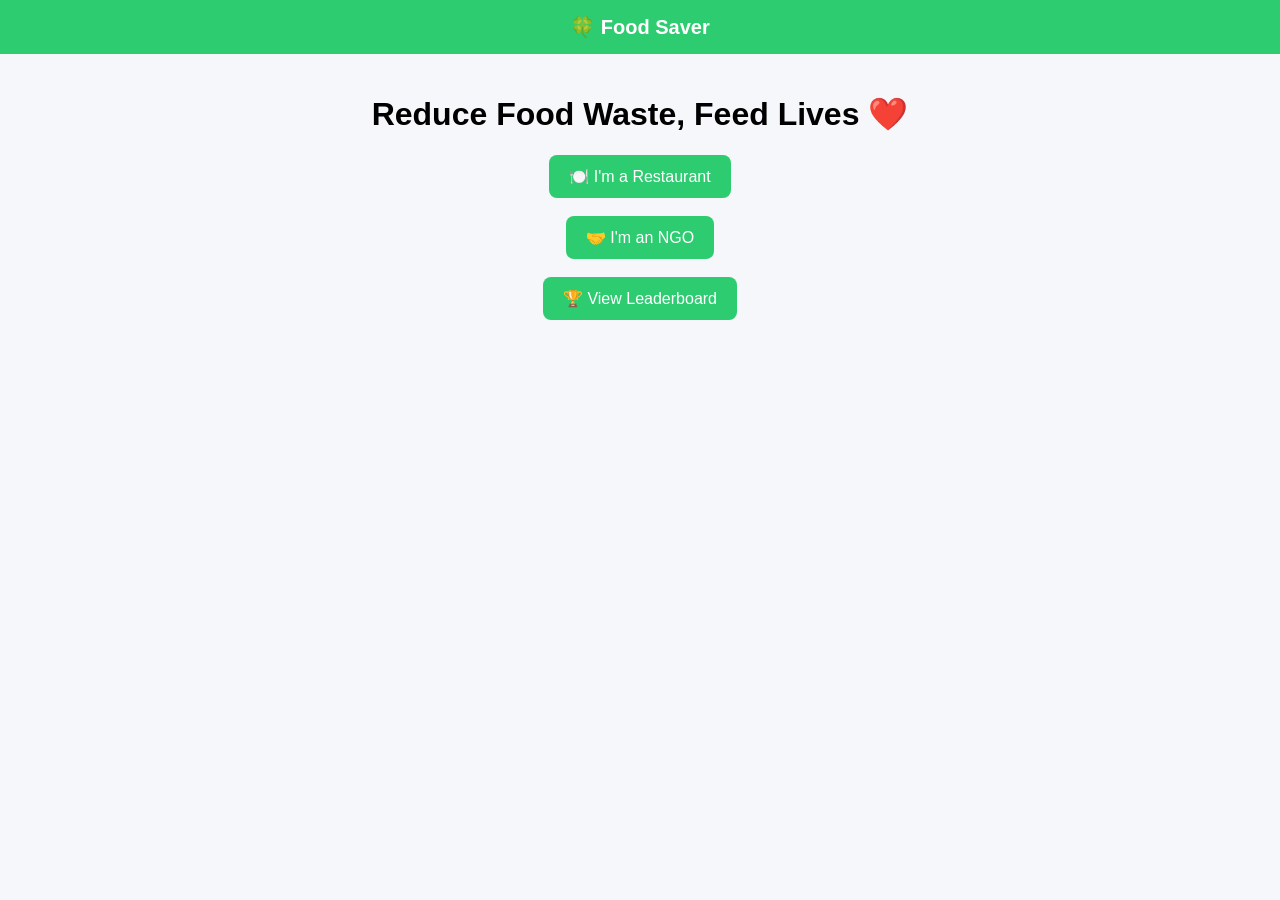
<file: templates/index.html>
<!DOCTYPE html>
<html>
<head>
    <title>Food Saver</title>
    <link rel="stylesheet" href="/static/style.css">
</head>
<body>

<div class="navbar">🍀 Food Saver</div>

<div class="container">
    <h1>Reduce Food Waste, Feed Lives ❤️</h1>

    <a href="/restaurant">
        <button>🍽️ I'm a Restaurant</button>
    </a>

    <br><br>

    <a href="/ngo">
        <button>🤝 I'm an NGO</button>
    </a>
    <br><br>
    <a href="/leaderboard">
    <button>🏆 View Leaderboard</button>
    </a>
</div>

</body>
</html>
</file>
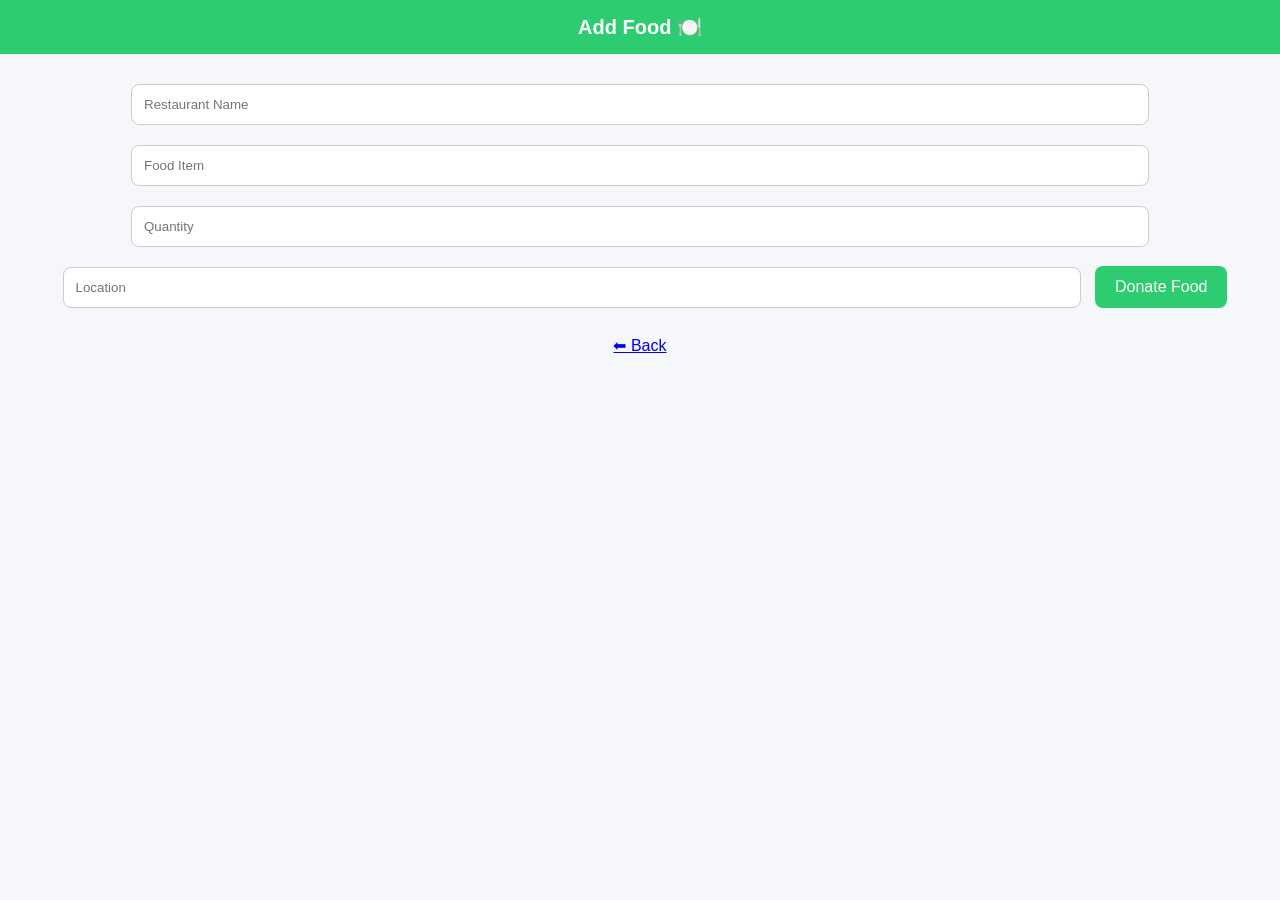
<file: templates/restaurant.html>
<!DOCTYPE html>
<html>
<head>
    <title>Restaurant</title>
    <link rel="stylesheet" href="/static/style.css">
</head>
<body>

<div class="navbar">Add Food 🍽️</div>

<div class="container">

<form action="/add_food" method="POST">
    <input type="text" name="restaurant" placeholder="Restaurant Name" required>
    <input type="text" name="food" placeholder="Food Item" required>
    <input type="number" name="quantity" placeholder="Quantity" required>
    <input type="text" name="location" placeholder="Location" required>

    <button type="submit">Donate Food</button>
</form>

<br>
<a href="/">⬅ Back</a>

</div>

</body>
</html>
</file>
<file: static/style.css>
body {
    font-family: 'Segoe UI', sans-serif;
    margin: 0;
    background: #f5f7fa;
}

/* Navbar */
.navbar {
    background: #2ecc71;
    color: white;
    padding: 15px;
    font-size: 20px;
    text-align: center;
    font-weight: bold;
}

/* Container */
.container {
    padding: 20px;
    text-align: center;
}

/* Buttons */
button {
    background: #2ecc71;
    color: white;
    border: none;
    padding: 12px 20px;
    border-radius: 8px;
    cursor: pointer;
    font-size: 16px;
}

button:hover {
    background: #27ae60;
}

/* Inputs */
input {
    padding: 12px;
    margin: 10px;
    width: 80%;
    border-radius: 8px;
    border: 1px solid #ccc;
}

/* Card UI */
.card {
    background: white;
    padding: 15px;
    margin: 15px auto;
    width: 80%;
    border-radius: 12px;
    box-shadow: 0 4px 10px rgba(0,0,0,0.1);
}

/* Badge */
.badge {
    display: inline-block;
    padding: 5px 10px;
    border-radius: 6px;
    background: gold;
    color: black;
    font-size: 12px;
}

/* for mobile view */
@media (max-width: 600px) {
    .container {
        padding: 10px;
    }

    .card {
        width: 95%;
    }

    input {
        width: 95%;
    }

    button {
        width: 90%;
    }

    h1 {
        font-size: 22px;
    }
}
</file>
